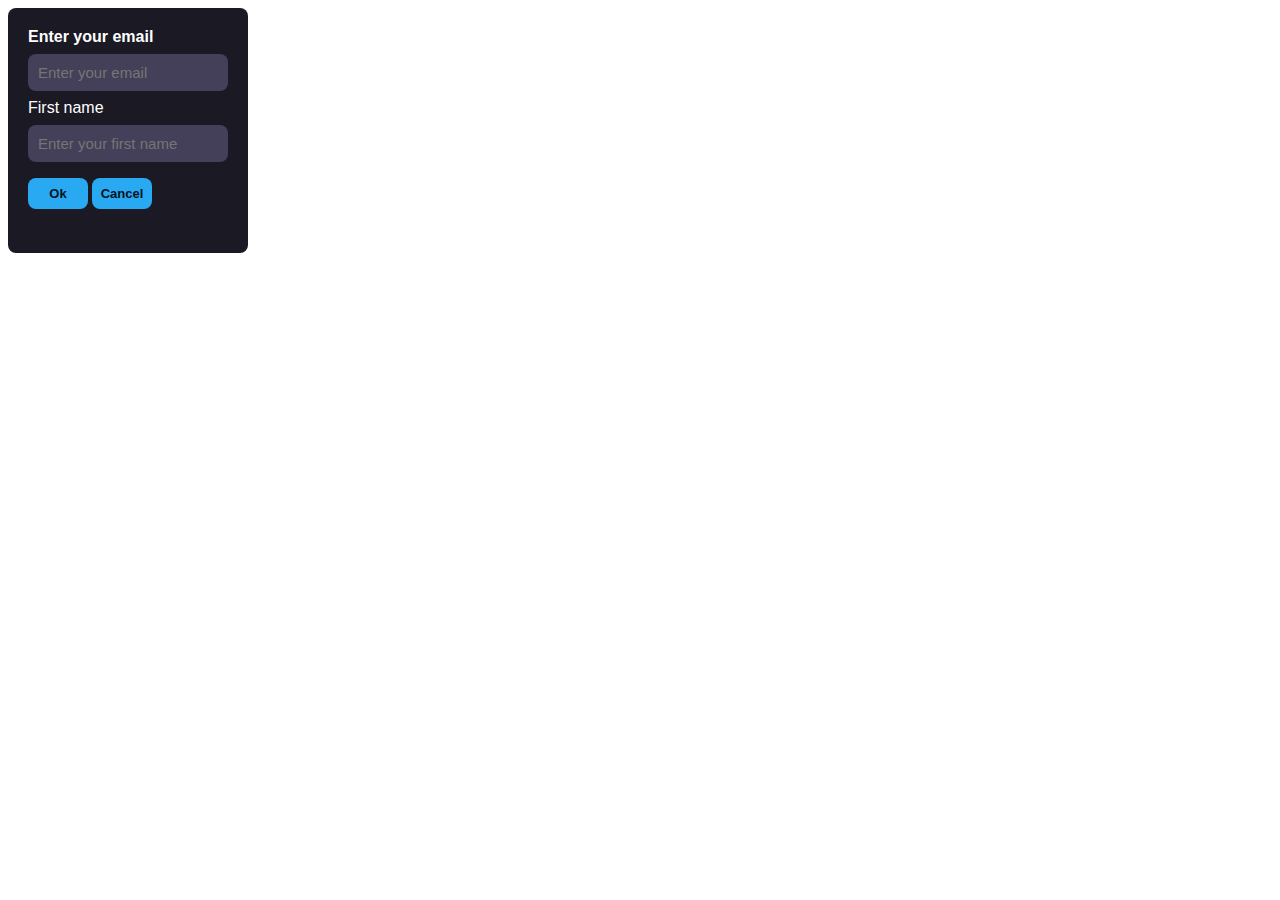
<file: fromform.html>
<html>
    <head>
        <link rel="stylesheet" href="fromform.css"/>
    </head>
    <body>
        <div class="from-form-popup" id="from-form">
            <form action="/action_page.php" class="from-form-container">
                <label for="email"><b>Enter your email</b></label>
                <input type="email" placeholder="Enter your email" name="email" required>
                <label for="First-name">First name</label>
                <input type="text" placeholder="Enter your first name" name="first-name" required>
                <div>    
                    <button type="submit" id="ok-btn">Ok</button>
                    <button type="button" id="cancel-btn" onclick="closeForm()">Cancel</button>
                </div>
            </form>

            <div class="red-rectangle">

            </div>

        </div>
        <script src="fromform.js"></script>
    </body>
</html>
</file>
<file: fromform.css>
.from-form-popup {
  background-color: #1B1924;
  display: flex;
  flex-wrap: wrap;
  /* gap: 20px */
  flex-direction: column;
  width: 200px;
  padding: 20px;
  border-radius: 8px;
}

label {
    color: white;
    font-family: 'Gill Sans', 'Gill Sans MT', Calibri, 'Trebuchet MS', sans-serif;
}

input {
    width: 200;
    font-size: 15;
    border-radius: 8px;
    background-color: #444059;
    color: #d1caca;
    border: none;
    margin-right: auto;
    margin-left: auto;
    padding: 10px;
    user-select: text;
    margin-top: 8px;
    margin-bottom: 8px;
}

#ok-btn, #cancel-btn {
 
    width: 60px;
    background-color: #28A9F1;
    color: #04131C;
    border-radius:  8px;
    border: none;
    font-weight: bolder;
    font-size: 13px;
    padding: 8px;
    margin-top: 8px;
    margin-bottom: 8px;
}



/* #from-btn, #to-btn {
    width: 155px;
    height: 35px;
    border-radius: 8px;
    border: none;
    background-color: #444059;
    color: #d1caca;
    margin-bottom: 8px;
} */
</file>
